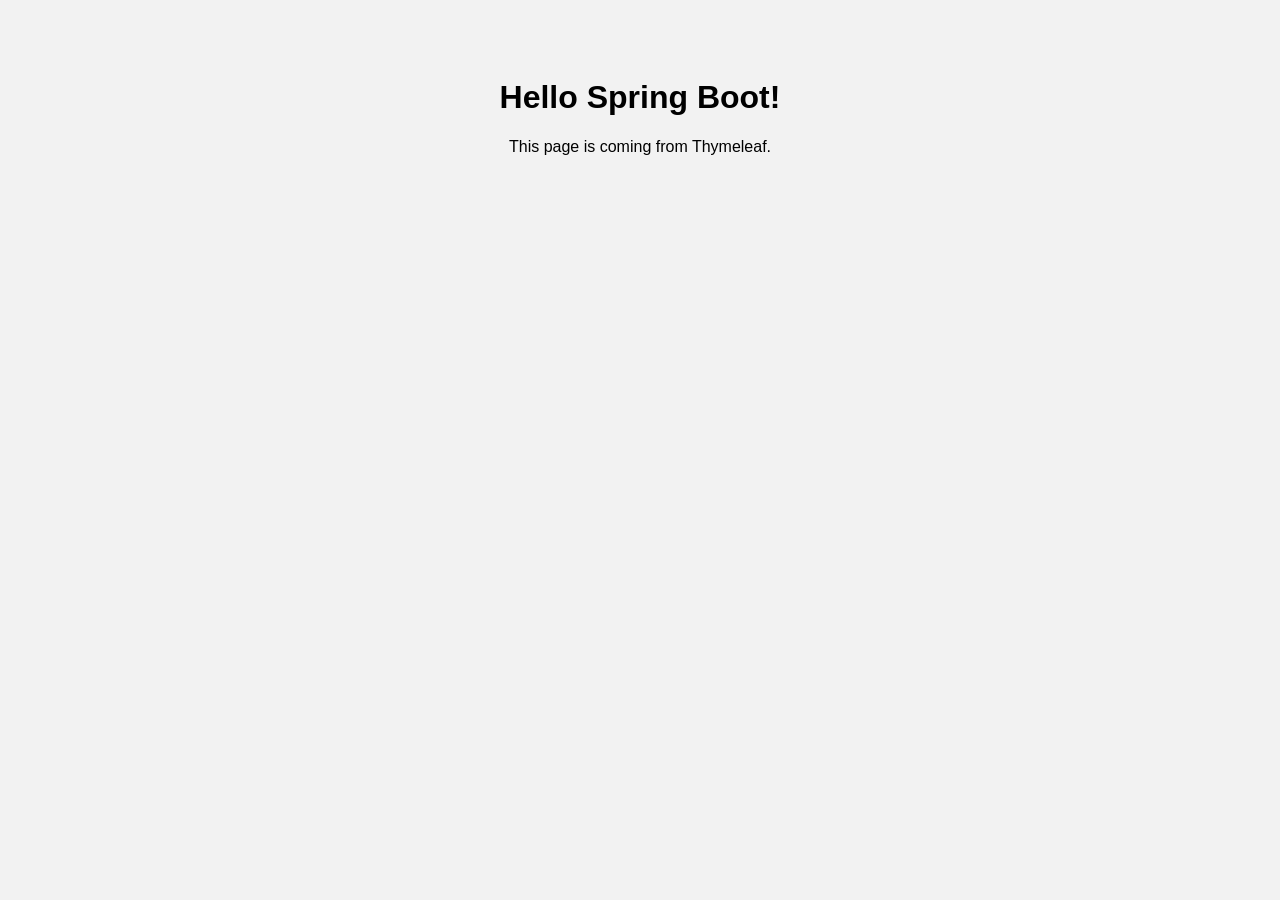
<file: src/main/resources/templates/index.html>
<!DOCTYPE html>
<html>
<head>
    <title>My First Project</title>

    <style>
        body {
            font-family: Arial;
            background-color: #f2f2f2;
            text-align: center;
            padding: 50px;
        }
    </style>
</head>

<body>

<h1>Hello Spring Boot!</h1>
<p>This page is coming from Thymeleaf.</p>

</body>
</html>
</file>
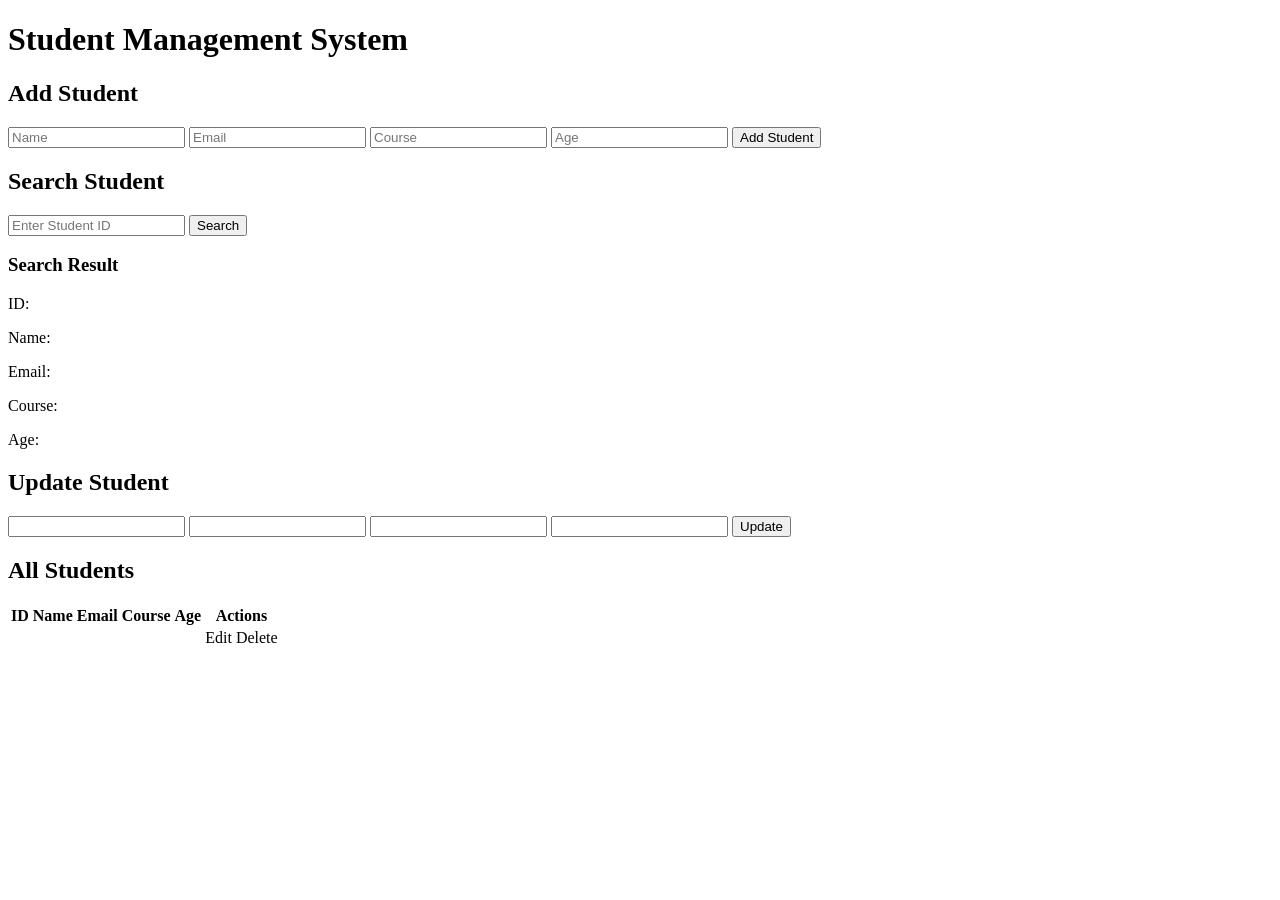
<file: student-management/src/main/resources/templates/students.html>
<!DOCTYPE html>
<html lang="en"
      xmlns:th="http://www.thymeleaf.org">

<head>
    <meta charset="UTF-8">
    <title>Student Management System</title>

    <link rel="stylesheet"
          th:href="@{/css/style.css}">
</head>

<body>

<div class="container">

    <h1>Student Management System</h1>

    <!-- Add Student -->

    <div class="card">

        <h2>Add Student</h2>

        <form action="/students/add" method="post">

            <input type="text"
                   name="name"
                   placeholder="Name"
                   required>

            <input type="email"
                   name="email"
                   placeholder="Email"
                   required>

            <input type="text"
                   name="course"
                   placeholder="Course"
                   required>

            <input type="number"
                   name="age"
                   placeholder="Age"
                   required>

            <button type="submit">
                Add Student
            </button>

        </form>

    </div>


    <!-- Search -->

    <div class="card">

        <h2>Search Student</h2>

        <form action="/students/search"
              method="get">

            <input type="number"
                   name="id"
                   placeholder="Enter Student ID"
                   required>

            <button type="submit">
                Search
            </button>

        </form>

        <div th:if="${student != null}">

            <h3>Search Result</h3>

            <p>
                ID:
                <span th:text="${student.id}"></span>
            </p>

            <p>
                Name:
                <span th:text="${student.name}"></span>
            </p>

            <p>
                Email:
                <span th:text="${student.email}"></span>
            </p>

            <p>
                Course:
                <span th:text="${student.course}"></span>
            </p>

            <p>
                Age:
                <span th:text="${student.age}"></span>
            </p>

        </div>

    </div>


    <!-- Edit Form -->

    <div class="card"
         th:if="${editStudent != null}">

        <h2>Update Student</h2>

        <form th:action="@{'/students/update/' + ${editStudent.id}}"
              method="post">

            <input type="text"
                   name="name"
                   th:value="${editStudent.name}"
                   required>

            <input type="email"
                   name="email"
                   th:value="${editStudent.email}"
                   required>

            <input type="text"
                   name="course"
                   th:value="${editStudent.course}"
                   required>

            <input type="number"
                   name="age"
                   th:value="${editStudent.age}"
                   required>

            <button type="submit">
                Update
            </button>

        </form>

    </div>


    <!-- Student Table -->

    <div class="card">

        <h2>All Students</h2>

        <table>

            <thead>

            <tr>
                <th>ID</th>
                <th>Name</th>
                <th>Email</th>
                <th>Course</th>
                <th>Age</th>
                <th>Actions</th>
            </tr>

            </thead>

            <tbody>

            <tr th:each="student : ${students}">

                <td th:text="${student.id}"></td>

                <td th:text="${student.name}"></td>

                <td th:text="${student.email}"></td>

                <td th:text="${student.course}"></td>

                <td th:text="${student.age}"></td>

                <td>

                    <a th:href="@{'/students/edit/' + ${student.id}}">
                        Edit
                    </a>

                    <a th:href="@{'/students/delete/' + ${student.id}}"
                       onclick="return confirm('Delete this student?')">
                        Delete
                    </a>

                </td>

            </tr>

            </tbody>

        </table>

    </div>

</div>

<script th:src="@{/js/script.js}"></script>

</body>
</html>
</file>
